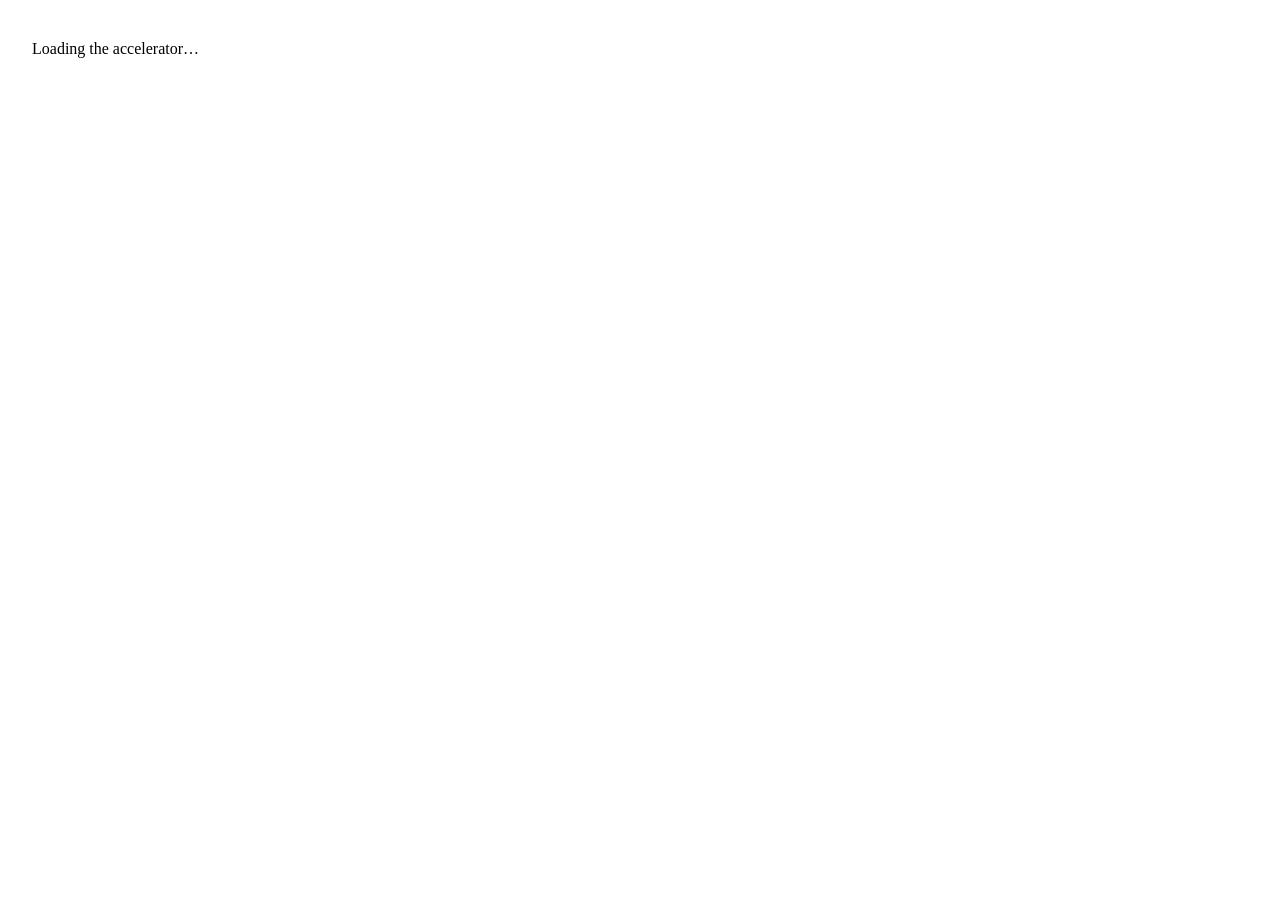
<file: src/index.template.html>
<!DOCTYPE html>
<html lang="en">
<head>
<meta charset="utf-8">
<meta name="viewport" content="width=device-width, initial-scale=1">
<title>Fabric Migration Assessment Accelerator</title>
<meta name="description" content="Assess a migration to Microsoft Fabric from any analytics platform (SQL Server, Oracle, Teradata, Db2, SAP, Snowflake, Databricks, Redshift, BigQuery, PostgreSQL, MySQL, Hadoop and more): intake with Not sure answers, read-only discovery scripts, AI agent, sizing, effort, roadmap, risks and human sign-off.">
<link rel="icon" href="data:image/svg+xml,%3Csvg xmlns=%27http://www.w3.org/2000/svg%27 viewBox=%270 0 32 32%27%3E%3Crect width=%2732%27 height=%2732%27 rx=%277%27 fill=%27%230b6e69%27/%3E%3Crect x=%277%27 y=%2717%27 width=%274%27 height=%278%27 rx=%271%27 fill=%27%23fff%27/%3E%3Crect x=%2714%27 y=%2711%27 width=%274%27 height=%2714%27 rx=%271%27 fill=%27%23fff%27/%3E%3Crect x=%2721%27 y=%277%27 width=%274%27 height=%2718%27 rx=%271%27 fill=%27%23fff%27/%3E%3C/svg%3E">
<link rel="preconnect" href="https://fonts.googleapis.com">
<link rel="preconnect" href="https://fonts.gstatic.com" crossorigin>
<link href="https://fonts.googleapis.com/css2?family=Archivo:wdth,wght@75..100,500..800&family=IBM+Plex+Sans:ital,wght@0,400;0,500;0,600;1,400&family=IBM+Plex+Mono:wght@400;500&display=swap" rel="stylesheet">
<style id="app-css">
/*__CSS__*/
</style>
</head>
<body>
<div id="app">
  <nav id="nav" aria-label="Assessment sections"></nav>
  <main>
    <header id="topbar"></header>
    <div id="view"><p style="padding:24px">Loading the accelerator…</p></div>
  </main>
</div>
<div id="modal-root"></div>
<div id="toast" role="status" aria-live="polite"></div>
<div id="tip" role="tooltip"></div>
<noscript><p style="padding:24px">This accelerator needs JavaScript.</p></noscript>
<script>
/*__JS__*/
</script>
</body>
</html>
</file>
